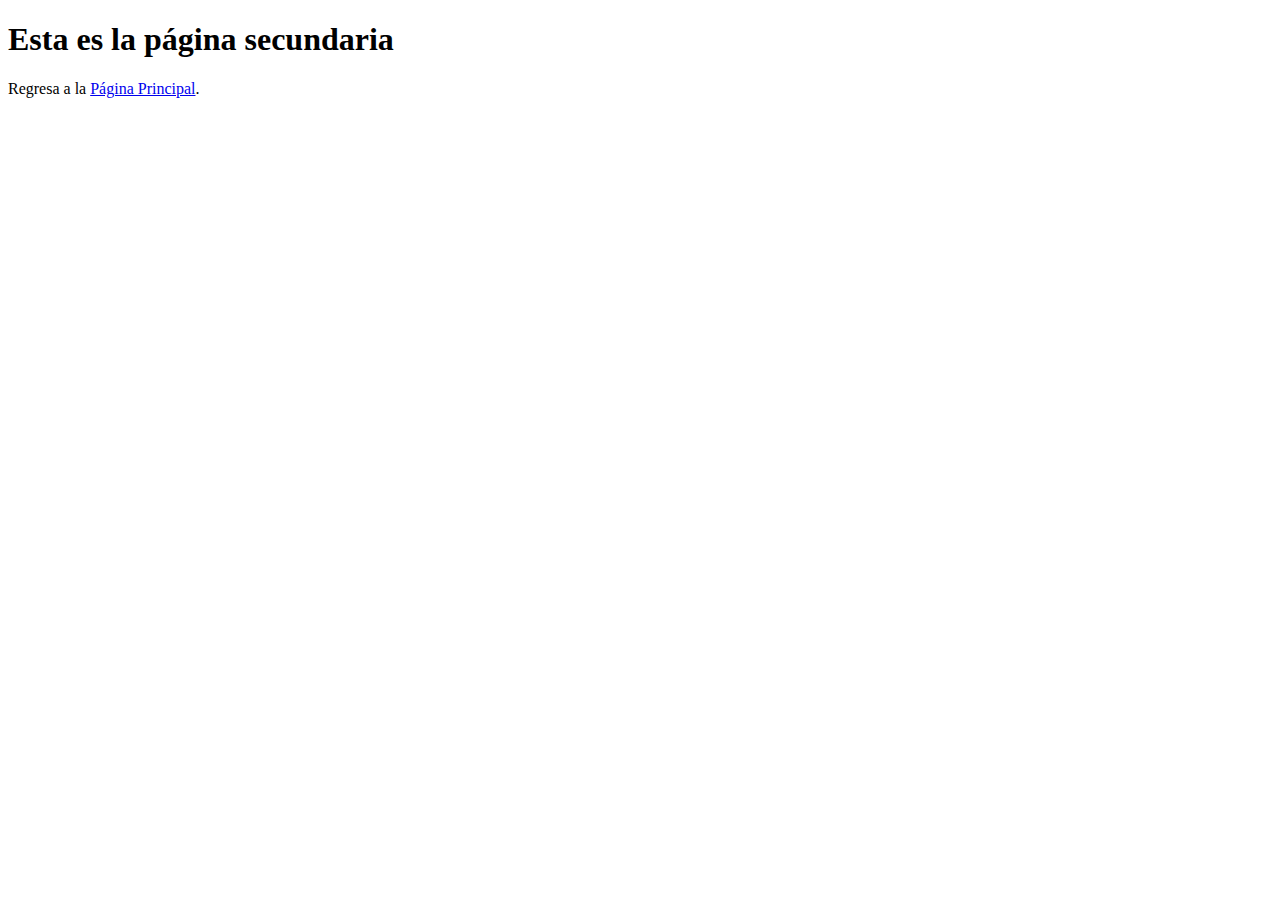
<file: pagina-secundaria.html>
<!DOCTYPE html>
<html lang="es">
<head>
    <meta charset="UTF-8">
    <meta name="viewport" content="width=device-width, initial-scale=1.0">
    <title>Página Secundaria</title>
</head>
<body>
    <h1>Esta es la página secundaria</h1>
    <p>Regresa a la <a href="index.html">Página Principal</a>.</p>
</body>
</html>
</file>
